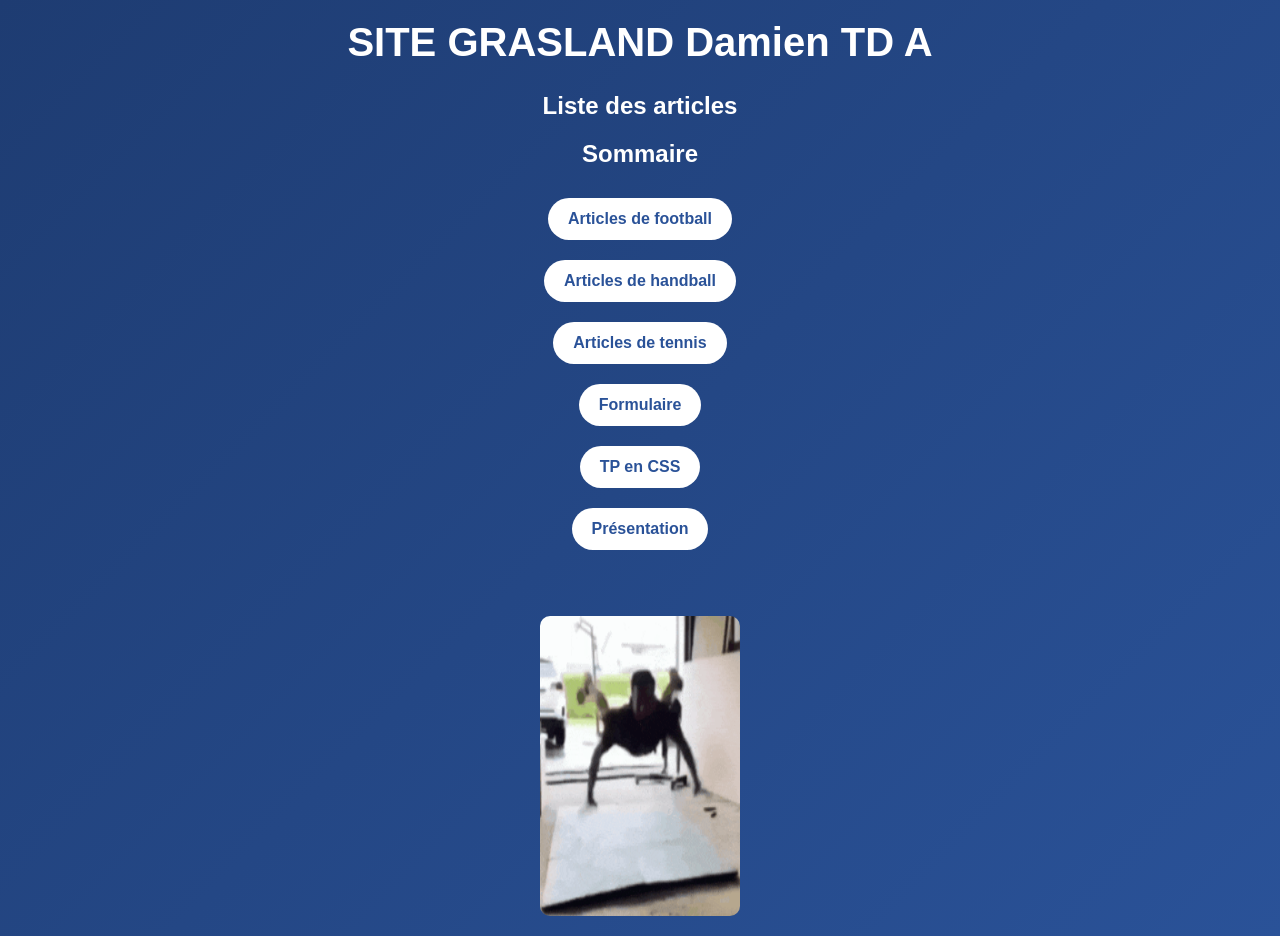
<file: index.html>
<!DOCTYPE html>
<html>
<head>
	<meta charset="utf-8">
	<meta name="viewport" content="width=device-width, initial-scale=1">

	<link rel="stylesheet" href="2css.css">
	
<h1> SITE  GRASLAND Damien TD A</h1>

</head>
<body bgcolor="69419C">
	<h2> Liste des articles</h2>

<h2> Sommaire</h2>
<ul>
	<li><a href="foot.html"> Articles de football </a></li>
	<li><a href="hand.html"> Articles de handball </a></li>
	<li><a href="tennis.html"> Articles de tennis </a></li>
	<li><a href="formulaire.html"> Formulaire </a></li>
	<li><a href="tp4.html"> TP en CSS </a></li>
	<li><a href="tp6.html"> Présentation </a></li>
	<br><br>

	<img src="sport.gif" width="200" height="300"> </img>
</ul>

<body>
</html>
</file>
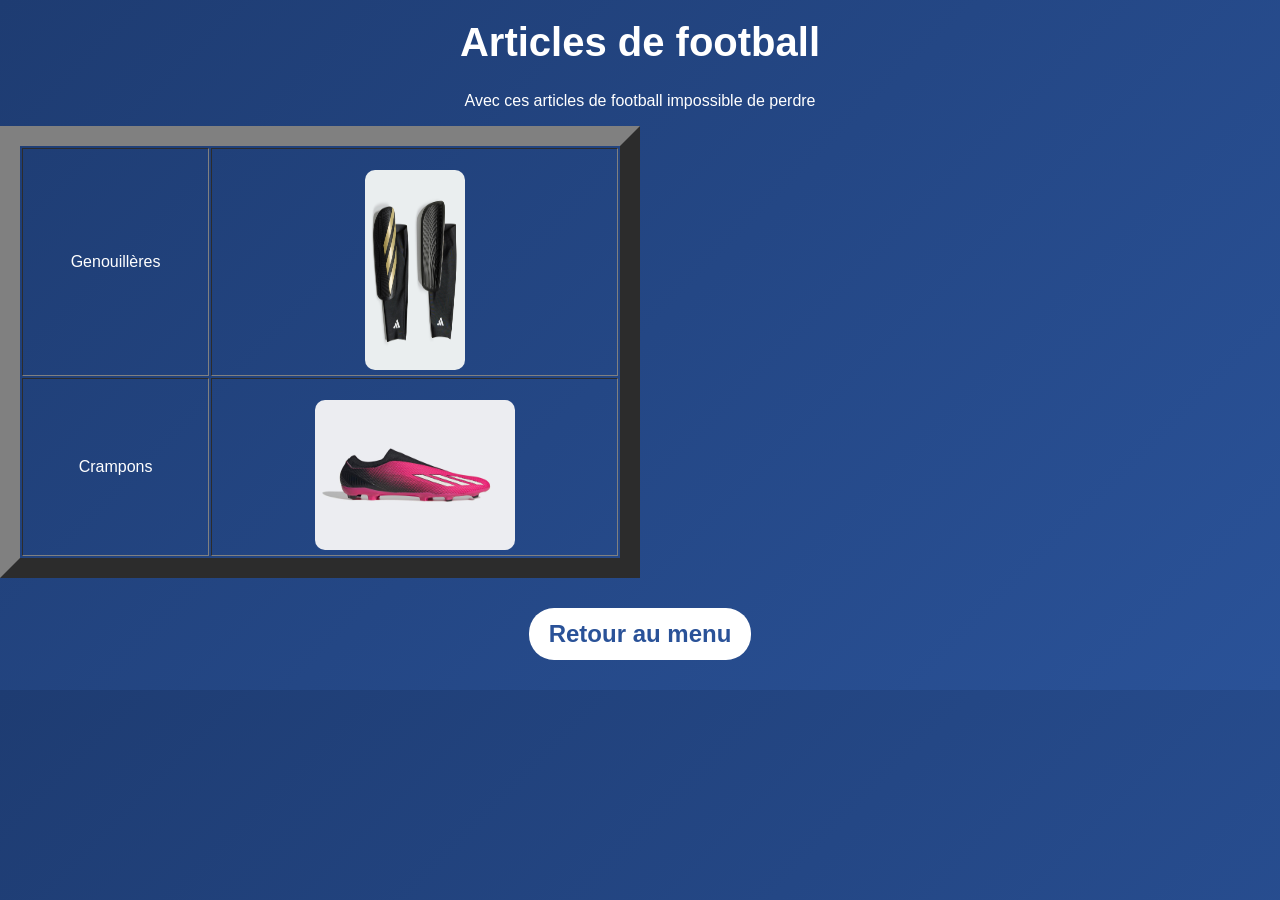
<file: foot.html>
<!DOCTYPE html>
<html>
<head>
	<meta charset="utf-8">
	<meta name="viewport" content="width=device-width, initial-scale=1">
	
	<link rel="stylesheet" href="2css.css">

	<title></title>
</head>
<body>
	<h1> Articles de football</h1>
	<p>Avec ces articles de football impossible de perdre</p>

<table border="20" width="50%">
		<tr> <td> Genouillères </td> <td> <img src="ptibia.jpg" width="100" height="200"> </img> </td> </tr>
		<tr> <td> Crampons </td> <td> <img src="crampons.jpg" width="200" height="150"> </img> </td> </tr> 
	</table>
	
	
<h2>
	<a href="index.html"> Retour au menu</a>
</h2>

</body>
</html>
</file>
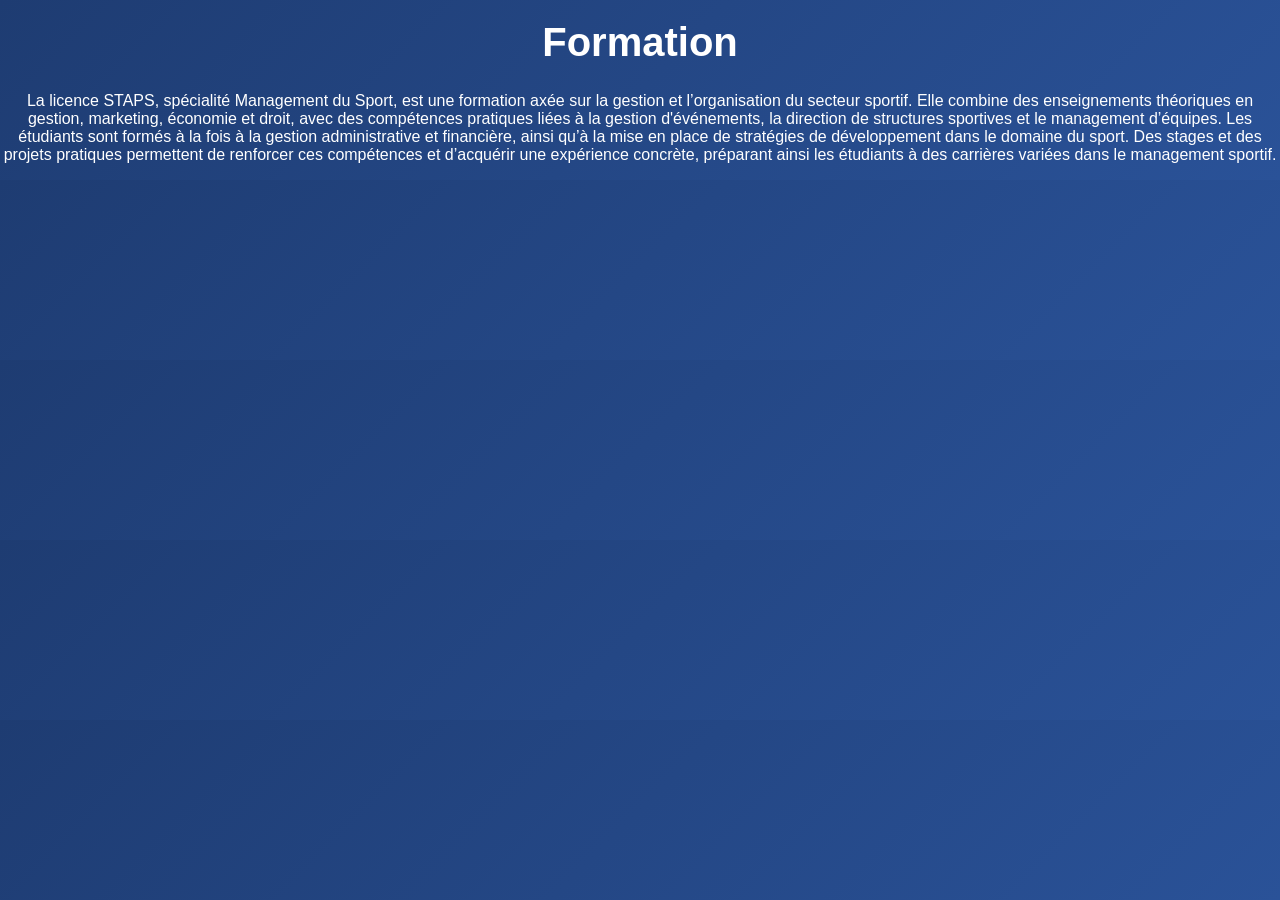
<file: formation.html>
<!DOCTYPE html>
<html>
<head>
	<meta charset="utf-8">
	<meta name="viewport" content="width=device-width, initial-scale=1">

	<link rel="stylesheet" type="text/css" href="2css.css">

	<title></title>
</head>
<body>

	<h1> Formation </h1>
<p>La licence STAPS, spécialité Management du Sport, est une formation axée sur la gestion et l’organisation du secteur sportif. Elle combine des enseignements théoriques en gestion, marketing, économie et droit, avec des compétences pratiques liées à la gestion d'événements, la direction de structures sportives et le management d’équipes. Les étudiants sont formés à la fois à la gestion administrative et financière, ainsi qu’à la mise en place de stratégies de développement dans le domaine du sport. Des stages et des projets pratiques permettent de renforcer ces compétences et d’acquérir une expérience concrète, préparant ainsi les étudiants à des carrières variées dans le management sportif.</p>

</body>
</html>
</file>
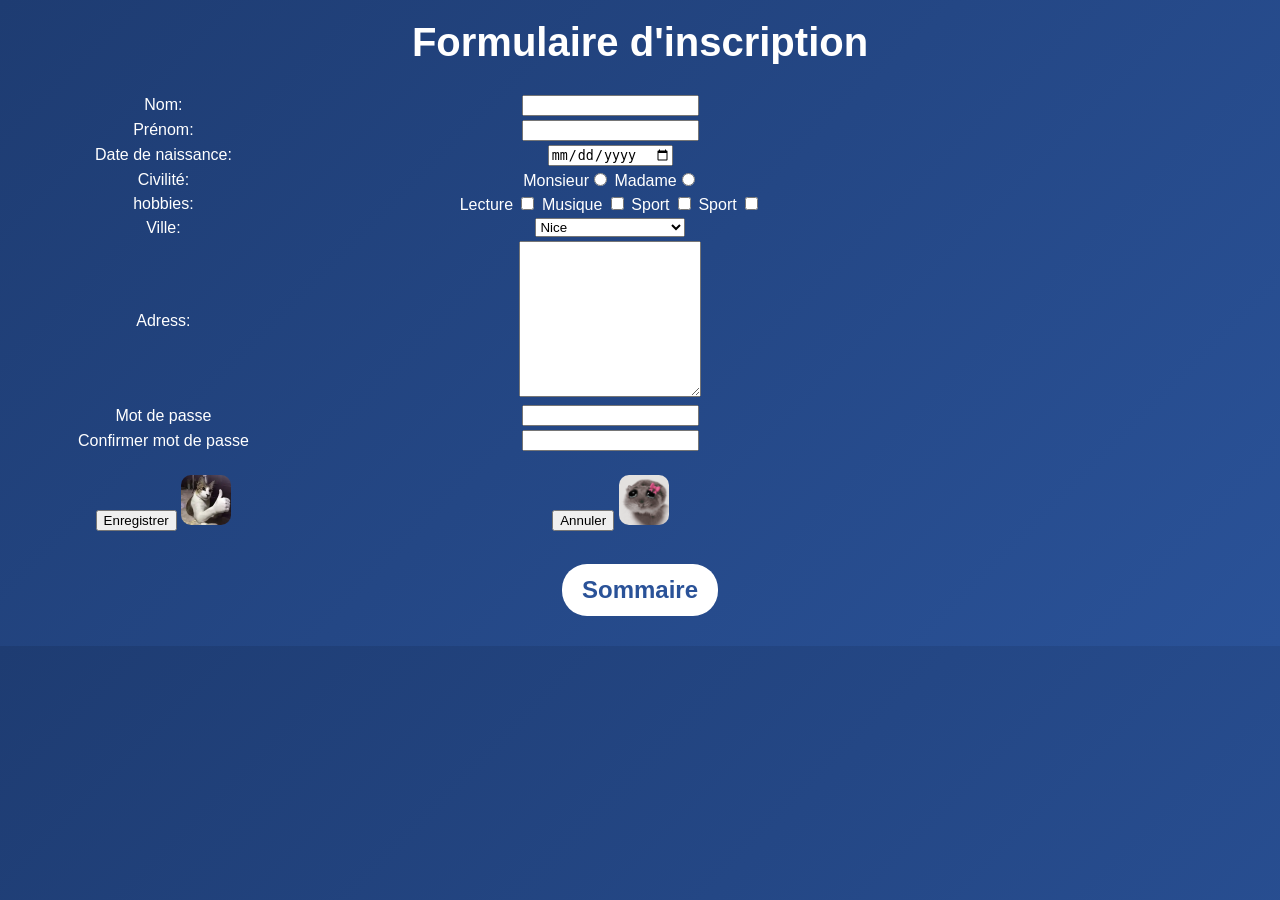
<file: formulaire.html>
<!DOCTYPE html>
<html>
<head>
	<meta charset="utf-8">
	<meta name="viewport" content="width=device-width, initial-scale=1">

	<link rel="stylesheet" href="2css.css">
	
	<title></title>
</head>
<body bgcolor="69419C">
	<h1> Formulaire d'inscription </h1>


	<table border="0" width="70%">
	
		<tr> <td> <label> Nom:</label> </td> <td> <input type="texte" name="t1" size="20"> </td> </tr>
		<tr> <td> <label> Prénom: </label> </td> <td> <input type="texte" name="t2" size="20"> </td> </tr>
		<tr> <td><label> Date de naissance:</label> </td> <td> <input type="date" name="t2"> </td> </tr>
		<tr> <td> 
	<label> Civilité: </label> </td> <td>Monsieur<input type="radio" name="r1">
	Madame<input type="radio" name="r1"> </td> </tr>
		<tr> <td> <label> hobbies: </label> </td> <td> Lecture <input type="checkbox" name="c1">
	Musique <input type="checkbox" name="c2">
	Sport <input type="checkbox" name="c3">
	Sport <input type="checkbox" name="c4"> </td> </tr>
		<tr> <td> <label> Ville: </label> </td> <td> <select>
		<option> Nice </option>
		<option> Paris </option>
		<option> Caen </option>
		<option> Marseille </option>
		<option> Oinville sur montcient</option>
		<option> Brussel </option>
	</select> </td> </tr>
		<tr> <td> <label> Adress:</label> </td> <td> <textarea cols="20" rows="10"></textarea> </td> </tr>
		<tr> <td> <label> Mot de passe</label> </td> <td> <input type="password" name="p1"> </td> </tr>
		<tr> <td> <label> Confirmer mot de passe</label> </td> <td> <input type="password" name="p2"> </td> </tr>
		<tr> <td> <button> Enregistrer</button> <img src="pouce.webp" width="50" height="50"> </img> </td> <td> <button> Annuler </button> <img src="triste.gif" width="50" height="50"> </img> </td> </tr>



		

	</table>


<h2>
	<a href="index.html"> Sommaire</a>
</h2>



</body>
</html>
</file>
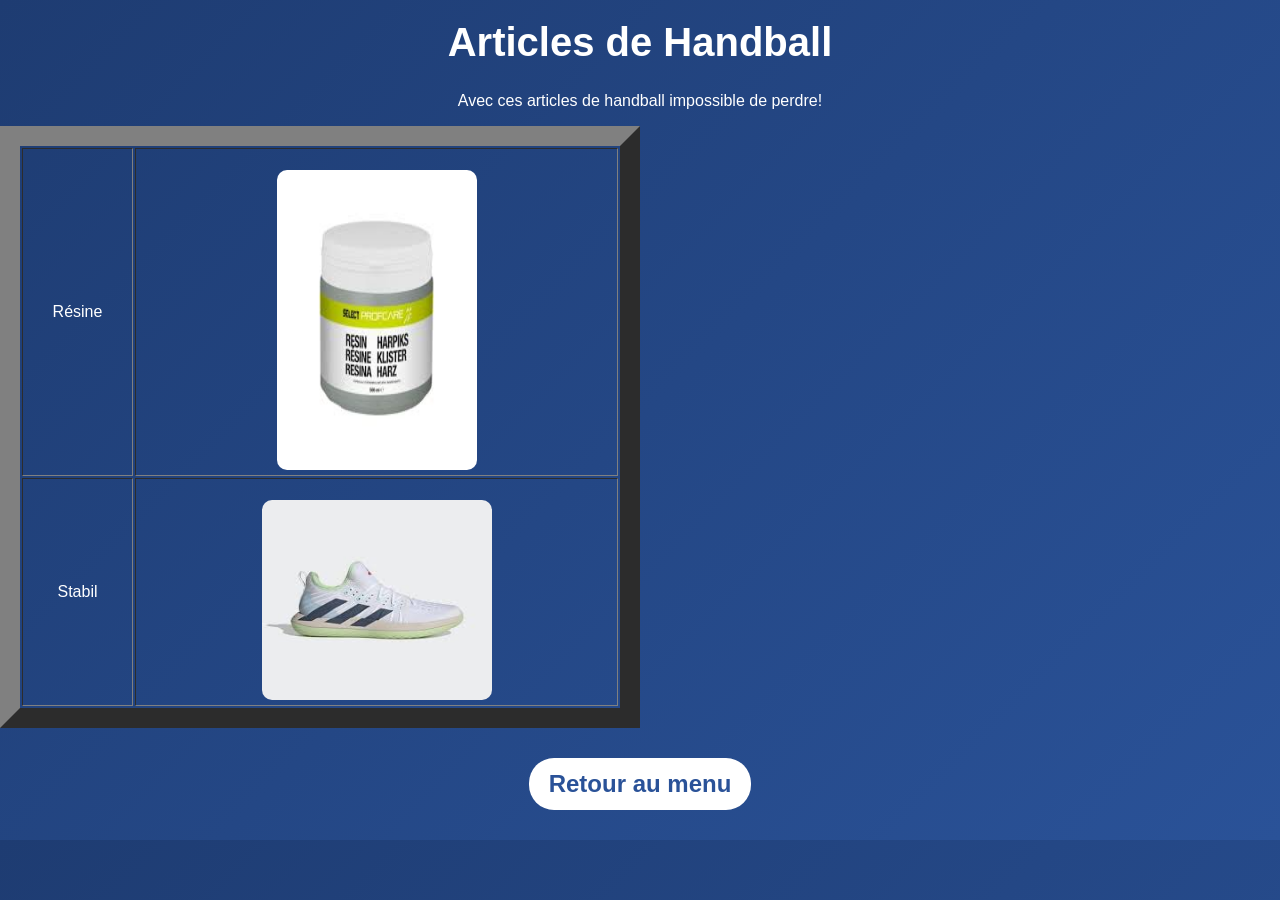
<file: hand.html>
<!DOCTYPE html>
<html>
<head>
	<meta charset="utf-8">
	<meta name="viewport" content="width=device-width, initial-scale=1">

<link rel="stylesheet" href="2css.css">

	<title></title>
</head>
<body>
	<h1> Articles de Handball</h1>
	<p>Avec ces articles de handball impossible de perdre!</p>

<table border="20" width="50%">
		<tr> <td> Résine</td> <td> <img src="colle.jpg" width="200" height="300"> </img> </td> </tr>
		<tr> <td> Stabil </td> <td> <img src="adidas.jpg" width="230" height="200"> </img> </td> </tr> </table>
	
	
<h2>
	<a href="index.html"> Retour au menu</a>
</h2>

</body>
</html>
</file>
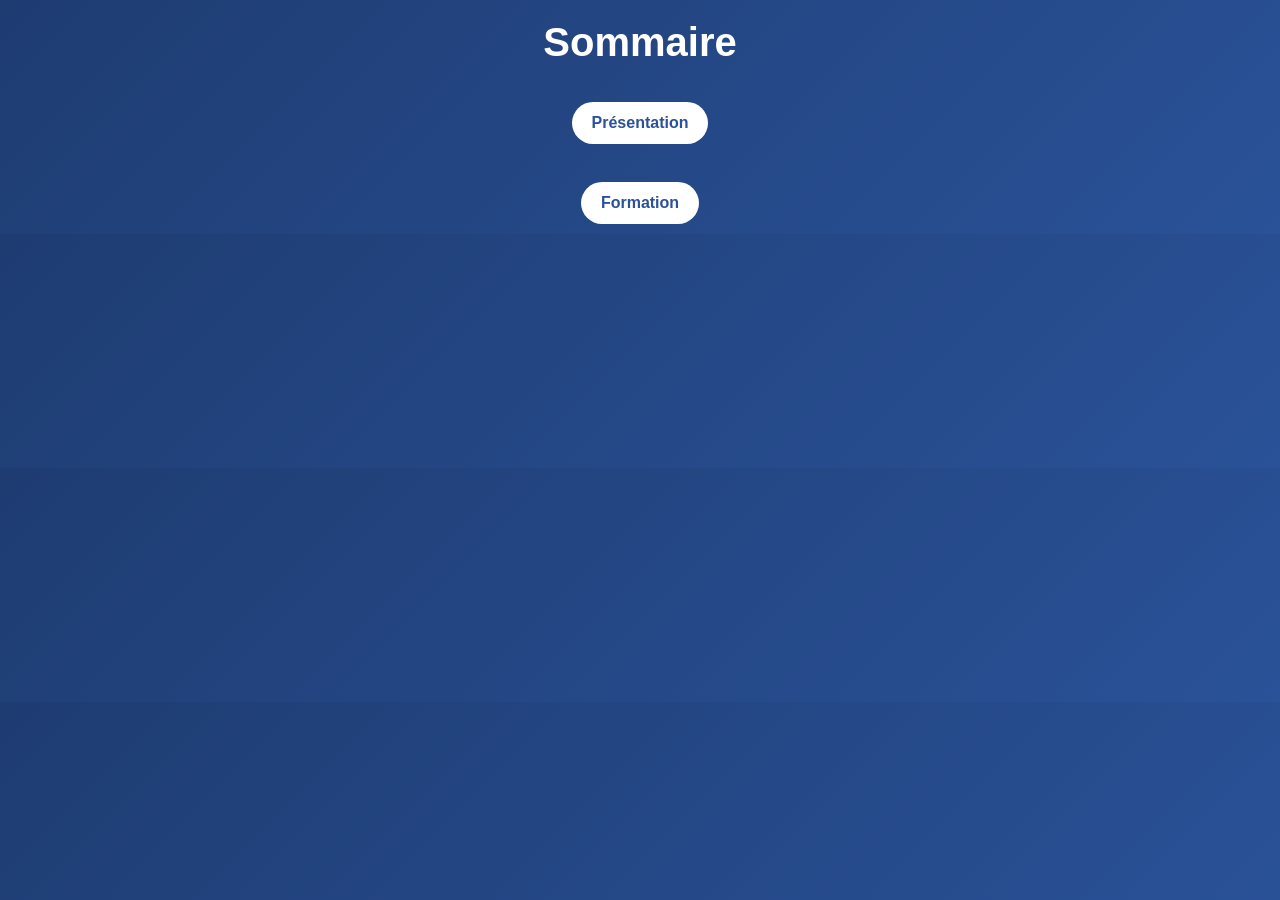
<file: lien.html>
<!DOCTYPE html>
<html>
<head>
	<meta charset="utf-8">
	<meta name="viewport" content="width=device-width, initial-scale=1">


	<link rel="stylesheet" type="text/css" href="2css.css">

	<title></title>
</head>
<body>

	<h1>Sommaire</h1>

<a href="presentation.html" target="f2"> Présentation</a>
<br><br>
<a href="formation.html"target="f2"> Formation </a>


</body>
</html>
</file>
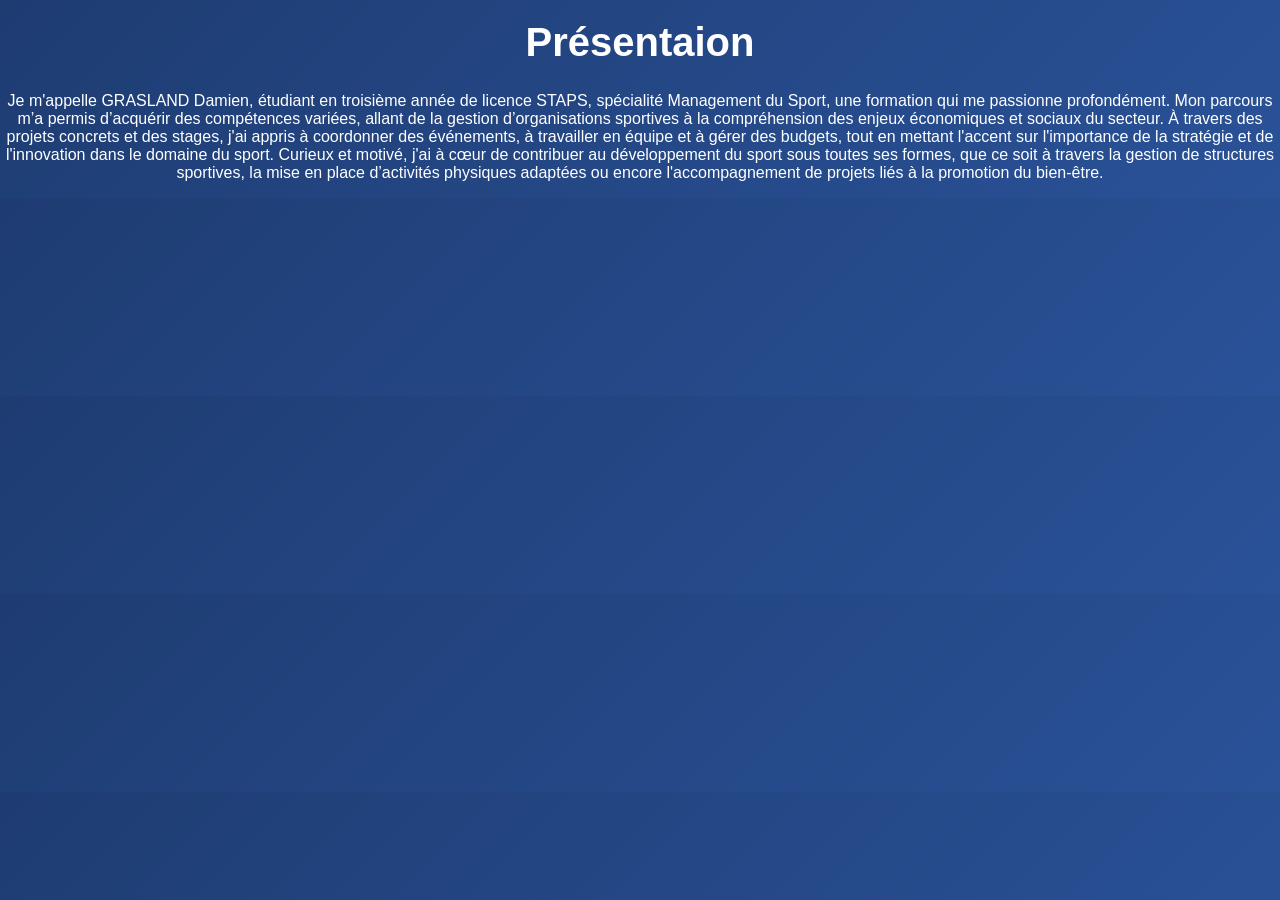
<file: presentation.html>
<!DOCTYPE html>
<html>
<head>
	<meta charset="utf-8">
	<meta name="viewport" content="width=device-width, initial-scale=1">

	<link rel="stylesheet" type="text/css" href="2css.css">
	
	<title></title>
</head>
<body>

	<h1> Présentaion </h1>

	<p>Je m'appelle GRASLAND Damien, étudiant en troisième année de licence STAPS, spécialité Management du Sport, une formation qui me passionne profondément. Mon parcours m’a permis d’acquérir des compétences variées, allant de la gestion d’organisations sportives à la compréhension des enjeux économiques et sociaux du secteur. À travers des projets concrets et des stages, j'ai appris à coordonner des événements, à travailler en équipe et à gérer des budgets, tout en mettant l'accent sur l'importance de la stratégie et de l'innovation dans le domaine du sport. Curieux et motivé, j'ai à cœur de contribuer au développement du sport sous toutes ses formes, que ce soit à travers la gestion de structures sportives, la mise en place d’activités physiques adaptées ou encore l'accompagnement de projets liés à la promotion du bien-être.</p>

</body>
</html>
</file>
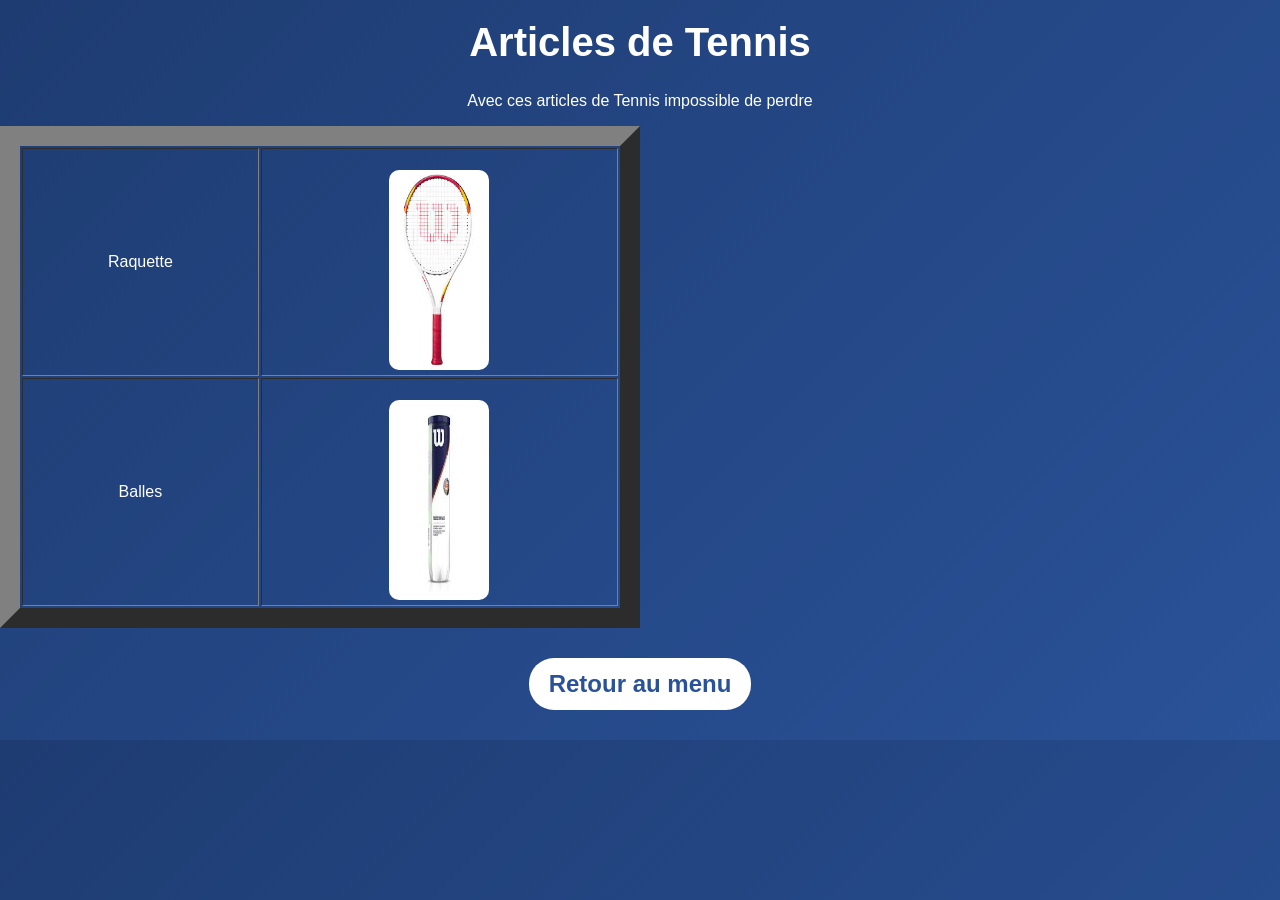
<file: tennis.html>
<!DOCTYPE html>
<html>
<head>
	<meta charset="utf-8">
	<meta name="viewport" content="width=device-width, initial-scale=1">

	<link rel="stylesheet" href="2css.css">
	
	<title></title>
</head>
<body>
<h1> Articles de Tennis </h1>
	<p>Avec ces articles de Tennis impossible de perdre</p>

<table border="20" width="50%">
		<tr> <td> Raquette </td> <td> <img src="raquette.jfif" width="100" height="200"> </img> </td> </tr>
		<tr> <td> Balles </td> <td> <img src="balle.jfif" width="100" height="200"> </img> </td> </tr> </table>
	
	
<h2>
	<a href="index.html"> Retour au menu</a>
</h2>
</body>
</html>
</file>
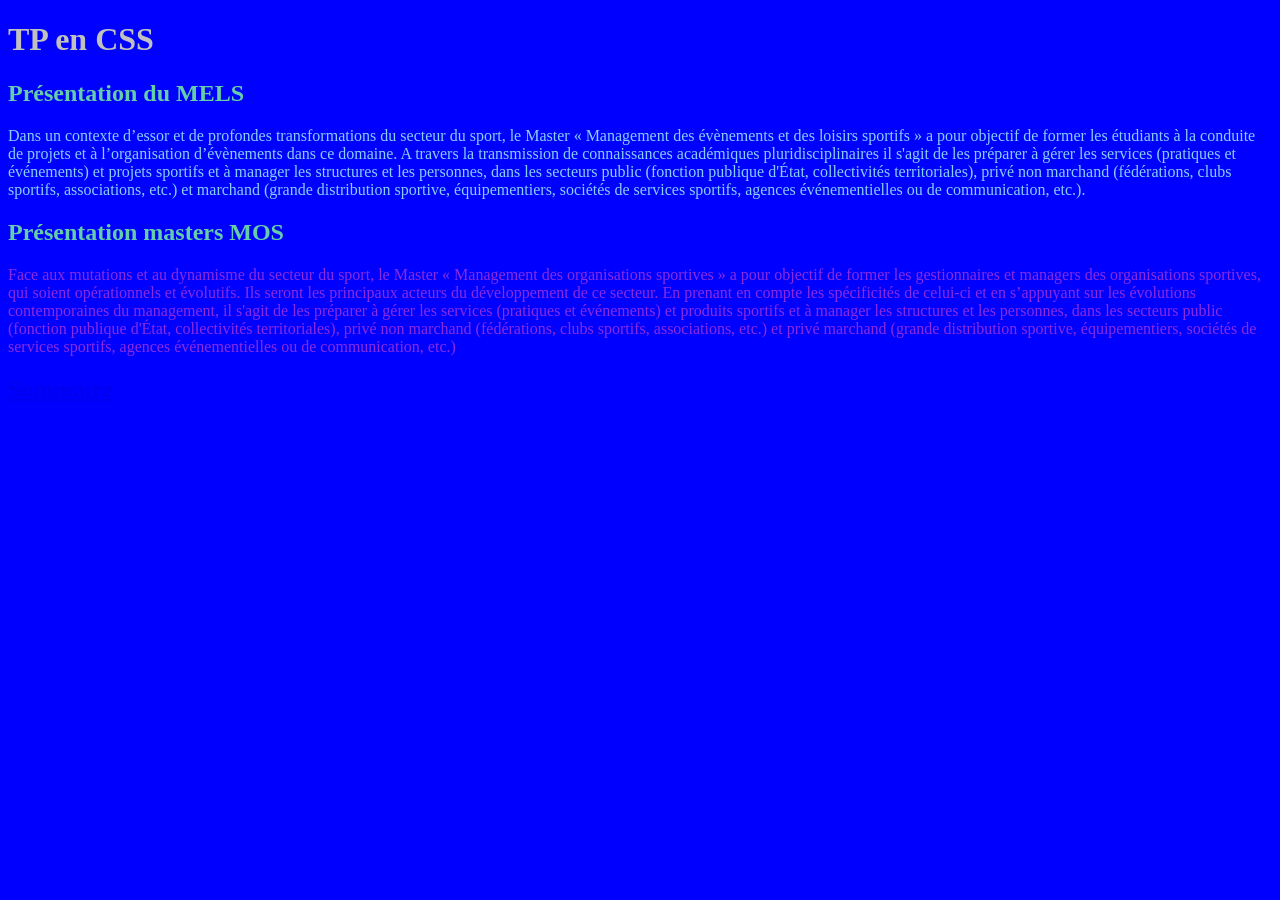
<file: tp4.html>
<!DOCTYPE html>
<html>
<head>
	<meta charset="utf-8">
	<meta name="viewport" content="width=device-width, initial-scale=1">

	<link rel="stylesheet" type="text/css" href="tp4.css">
	

	<title></title>
</head>
<body>
	<h1> TP en CSS </h1>
	<h2> Présentation du MELS </h2>
	<p>Dans un contexte d’essor et de profondes transformations du secteur du sport, le Master « Management des évènements et des loisirs sportifs » a pour objectif de former les étudiants à la conduite de projets et à l’organisation d’évènements dans ce domaine.  A travers la transmission de connaissances académiques pluridisciplinaires il s'agit de les préparer à gérer les services (pratiques et événements) et projets sportifs et à manager les structures et les personnes, dans les secteurs public (fonction publique d'État, collectivités territoriales), privé non marchand (fédérations, clubs sportifs, associations, etc.) et marchand (grande distribution sportive, équipementiers, sociétés de services sportifs, agences événementielles ou de communication, etc.).</p>
	<h2> Présentation masters MOS </h2>
	<p class="c2">
		Face aux mutations et au dynamisme du secteur du
	sport, le Master « Management des organisations
	sportives » a pour objectif de former les gestionnaires
	et managers des organisations sportives, qui soient
	opérationnels et évolutifs. Ils seront les principaux
	acteurs du développement de ce secteur. En prenant
	en compte les spécificités de celui-ci et en s’appuyant
	sur les évolutions contemporaines du management,
	il s'agit de les préparer à gérer les services (pratiques
	et événements) et produits sportifs et à manager les
	structures et les personnes, dans les secteurs public
	(fonction publique d'État, collectivités territoriales), privé
	non marchand (fédérations, clubs sportifs, associations,
	etc.) et privé marchand (grande distribution sportive,
	équipementiers, sociétés de services sportifs, agences
	événementielles ou de communication, etc.)</p>
<h2>
	<a href="index.html"> Sommaire</a>
</h2>
</body>
</html>
</file>
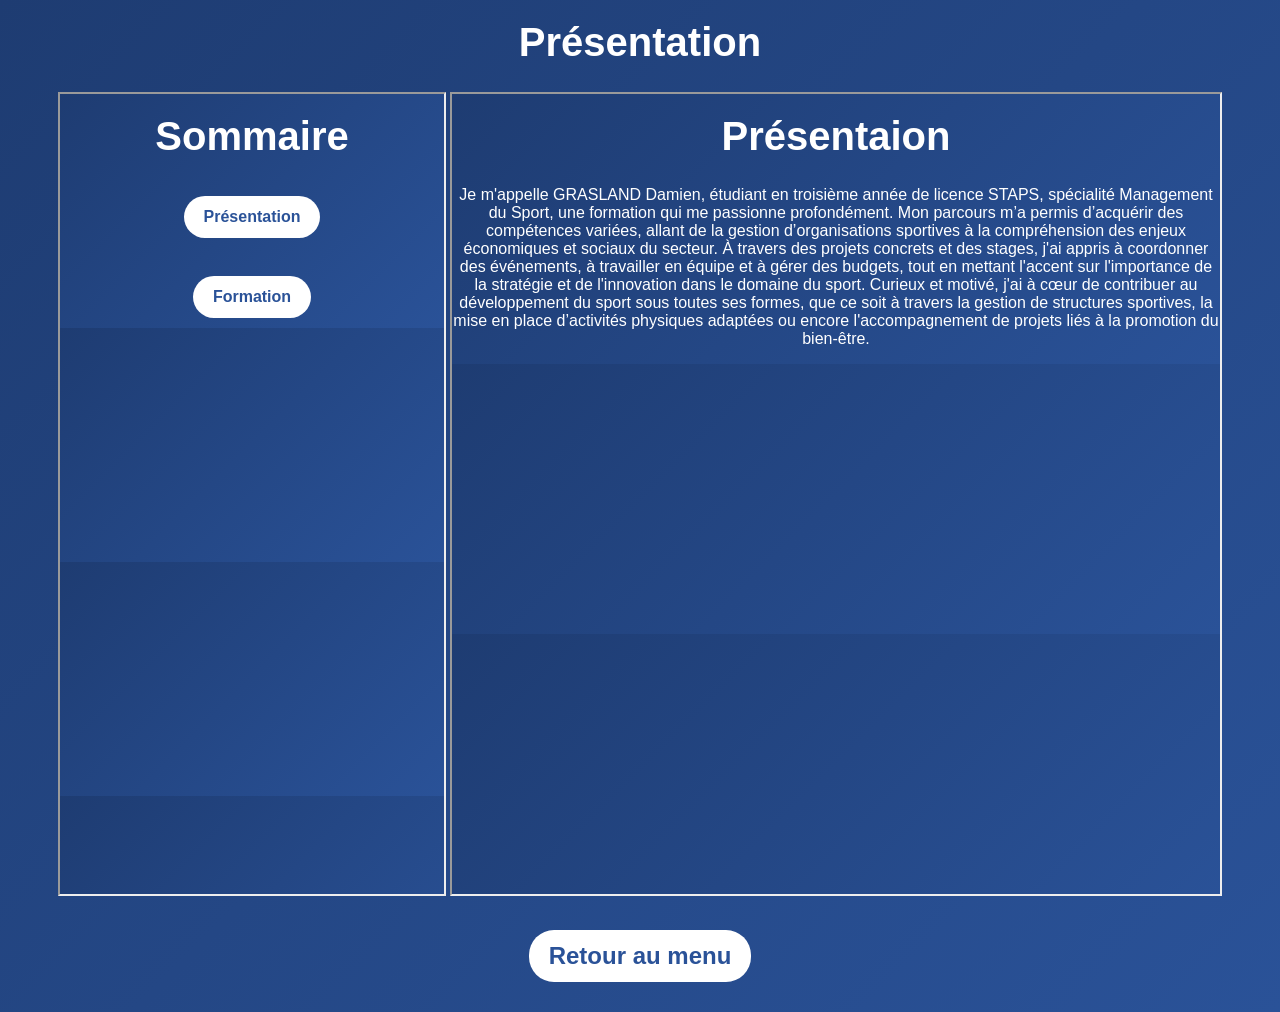
<file: tp6.html>
<!DOCTYPE html>
<html>
<head>
	<meta charset="utf-8">
	<meta name="viewport" content="width=device-width, initial-scale=1">


	<link rel="stylesheet" type="text/css" href="2css.css">

	<title></title>
</head>
<body>

<h1>Présentation</h1>

<iframe src="lien.html" width="30%" height="800" name="f1"></iframe>
<iframe src="presentation.html"width="60%" height="800" name="f2"></iframe>

	
<h2>
	<a href="index.html"> Retour au menu</a>
</h2>

</body>
</html>
</file>
<file: 2css.css>
/* Fond général */
body {
    background: linear-gradient(135deg, #1e3c72, #2a5298);
    font-family: Arial, sans-serif;
    text-align: center;
    color: white;
    margin: 0;
    padding: 0;
}

/* Titres animés */
h1 {
    font-size: 2.5em;
    margin-top: 20px;
    animation: slideDown 1s ease-out;
}

h2 {
    animation: fadeIn 2s ease-in;
}

/* Animation titres */
@keyframes slideDown {
    from {
        opacity: 0;
        transform: translateY(-50px);
    }
    to {
        opacity: 1;
        transform: translateY(0);
    }
}

@keyframes fadeIn {
    from {
        opacity: 0;
    }
    to {
        opacity: 1;
    }
}

/* Liste */
ul {
    list-style: none;
    padding: 0;
}

/* Liens comme boutons */
a {
    display: inline-block;
    margin: 10px;
    padding: 12px 20px;
    background: white;
    color: #2a5298;
    text-decoration: none;
    border-radius: 25px;
    font-weight: bold;
    transition: all 0.3s ease;
}

/* Animation boutons */
a:hover {
    background: #ffcc00;
    color: black;
    transform: scale(1.1);
    box-shadow: 0 5px 15px rgba(0,0,0,0.3);
}

/* Image */
img {
    margin-top: 20px;
    border-radius: 10px;
    transition: transform 0.3s;
}

img:hover {
    transform: scale(1.05);
}
</file>
<file: tp4.css>
body {background-color: blue;


}
p{
	color: lightskyblue;
	font-family: Fixedsys;

}
h1{
	color: silver;
	font-family: Cooper Std;
}
h2{
	color: mediumaquamarine;
}
.c2{color: blueviolet;
}
</file>
